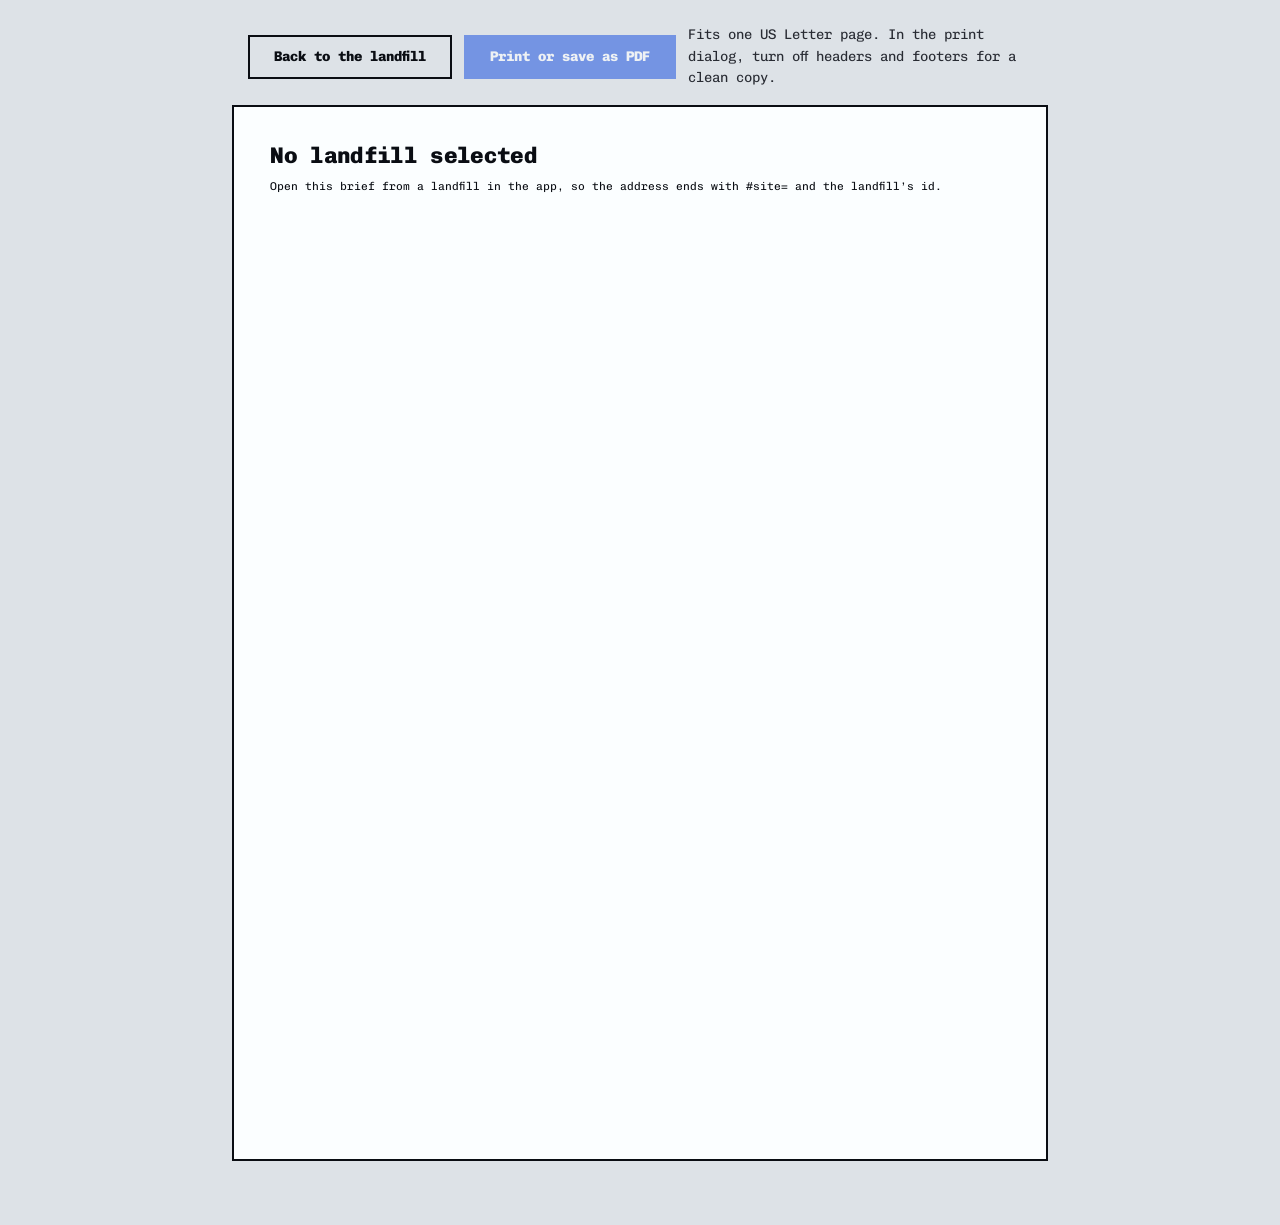
<file: web/brief.html>
<!doctype html>
<html lang="en">
<head>
  <meta charset="utf-8">
  <meta name="viewport" content="width=device-width, initial-scale=1">
  <title>Methane Docket brief</title>
  <meta name="description" content="A one-page, printable brief on methane plumes detected at one California landfill and what California’s 2027 rule asks of the operator.">
  <link rel="stylesheet" href="brief.css">
</head>
<body>
  <div class="toolbar" role="region" aria-label="Brief actions">
    <a class="btn" href="index.html" id="back">Back to the landfill</a>
    <button class="btn btn--primary" type="button" id="print">Print or save as PDF</button>
    <p class="toolbar-note">Fits one US Letter page. In the print dialog, turn off headers and footers for a clean copy.</p>
  </div>

  <div class="sheet-frame" role="region" aria-label="One-page brief, printed size" tabindex="0">
  <main class="sheet" id="sheet">
    <noscript><p>This brief is assembled from the bundled data with JavaScript. Open it in a browser with scripting on.</p></noscript>
  </main>
  </div>

  <script src="data/sites.js"></script>
  <script src="data/checklist.js"></script>
  <script src="common.js"></script>
  <script src="chart.js"></script>
  <script src="notice.js"></script>
  <script src="spots.js"></script>
  <script src="brief.js"></script>
</body>
</html>
</file>
<file: web/brief.css>
/* Hallmark · shape: app screen · genre: modern-minimal · theme: Wayfind (deal 1/3, seed civic-data-tool-city-aefd·6991173b·2026-11-22·r0)
 * nav: toolbar with back and print · signature: the detection timeline on paper · states: error, full · wayfind: platform
 * axes: light/mono/cool · posture: committed · contrast: pass · v2.0.0 */
/* Hallmark · pre-emit critique: P4 H4 E4 S5 R5 V3 · weakest: V, a printed brief follows a report's conventions on purpose; the sign plate carries the theme */
/* waive 64: mono is the theme's material (Wayfind sets every glyph in Chivo Mono) */
@import url("./tokens.css");
@import url("./base.css");

@font-face {
  font-family: "Chivo Mono";
  src: url("vendor/fonts/chivo-mono-latin.woff2") format("woff2");
  font-weight: 100 900;
  font-style: normal;
  font-display: swap;
}

/* print scale: a letter page is set in points, not the screen scale */
:root {
  --page-w: 8.5in; --page-h: 11in; --page-margin: 0.38in;
  --pt-xs: 7.5pt; --pt-sm: 8pt; --pt-md: 8.5pt; --pt-lg: 11pt; --pt-xl: 17pt;
}

body { font-variant-numeric: tabular-nums; background: var(--color-paper-2); }

.toolbar { max-width: var(--page-w); margin: var(--space-lg) auto var(--space-md); padding-inline: var(--space-md); display: flex; flex-wrap: wrap; gap: var(--space-sm); align-items: center; }
.toolbar-note { font-size: var(--text-sm); color: var(--color-ink-2); flex: 1 1 18rem; }
.btn { display: inline-flex; align-items: center; min-height: 44px; padding: 0 var(--space-lg); border: var(--rule-bar) solid var(--color-ink); background: transparent; color: var(--color-ink); font: 800 var(--text-sm)/1 var(--font-body); text-decoration: none; cursor: pointer; transition: background-color var(--dur-micro) steps(1); }
.btn:hover { background: var(--color-paper-3); }
.btn:active { transform: translateY(1px); }
.btn:focus-visible { outline: 2px solid var(--color-focus); outline-offset: 2px; }
.btn:disabled, .btn[aria-disabled="true"] { opacity: 0.55; cursor: not-allowed; transform: none; }
.btn--primary { background: var(--color-accent); border-color: var(--color-accent); color: var(--color-accent-ink); }
.btn--primary:hover { background: var(--color-ink); border-color: var(--color-ink); }

.sheet { width: var(--page-w); min-height: var(--page-h); margin: 0 auto var(--space-2xl); padding: var(--page-margin); background: var(--color-paper-3); border: var(--rule-bar) solid var(--color-ink); font-size: var(--pt-md); line-height: 1.35; display: flex; flex-direction: column; gap: 6pt; }
.sheet h1 { font-size: var(--pt-xl); max-width: none; line-height: 1.05; }
.sheet h2 { font-size: var(--pt-lg); max-width: none; }
.sheet h3 { font-size: var(--pt-md); max-width: none; }
.sheet p { max-width: none; }

.b-head { display: flex; justify-content: space-between; gap: 12pt; padding-bottom: 6pt; border-bottom: var(--rule-bar) solid var(--color-ink); }
.b-title { display: grid; gap: 3pt; min-width: 0; }
.b-kicker { font-size: var(--pt-sm); color: var(--color-muted); font-weight: 500; }
.b-meta, .b-dates { margin: 0; display: flex; flex-wrap: wrap; gap: 2pt 12pt; font-size: var(--pt-sm); }
.b-dates { flex-direction: column; flex-wrap: nowrap; text-align: right; flex-shrink: 0; }
.b-meta dt, .b-dates dt { color: var(--color-muted); font-weight: 500; display: inline; }
.b-meta dt::after, .b-dates dt::after { content: ": "; }
.b-meta dd, .b-dates dd { margin: 0; display: inline; }

.b-summary { font-size: var(--pt-md); }
.b-block { display: grid; gap: 4pt; }
.b-key { font-size: var(--pt-sm); color: var(--color-ink-2); }
.b-chart { border: var(--rule-hair) solid var(--color-ink); }
.chart { width: 100%; height: auto; }
.chart-grid { stroke: var(--color-rule); stroke-width: 1; }
.chart-axis { stroke: var(--color-ink); stroke-width: 1.5; }
.chart-label { fill: var(--color-muted); font: 500 12px var(--font-body); }
.chart-dot { fill: var(--color-accent); stroke: var(--color-paper-3); stroke-width: 1.5; }
.chart-whisker { stroke: var(--color-ink-2); stroke-width: 1.5; }
.chart-withheld { fill: none; stroke: var(--color-ink); stroke-width: 1.5; }

.b-years { font-size: var(--pt-sm); color: var(--color-ink-2); }

/* key figures: four cells on one rule, like the app's stats */
.b-figs { margin: 0; display: grid; grid-template-columns: repeat(4, minmax(0, 1fr)); border-bottom: var(--rule-hair) solid var(--color-rule); padding-bottom: 5pt; }
.b-fig { padding: 0 8pt; border-left: var(--rule-hair) solid var(--color-rule); min-width: 0; }
.b-fig:first-child { padding-left: 0; border-left: 0; }
.b-fig dt { font-size: var(--pt-sm); color: var(--color-muted); font-weight: 500; }
.b-fig dd { margin: 0; }
.b-fig-num { font-size: 15pt; font-weight: 800; letter-spacing: -0.02em; line-height: 1.1; }
.b-fig-unit { font-size: var(--pt-sm); font-weight: 500; }
.b-fig-sub { font-size: var(--pt-xs); color: var(--color-ink-2); line-height: 1.25; }
.b-alert { font-size: var(--pt-sm); padding: 3pt 6pt; border-left: var(--rule-bar) solid var(--color-ink); }
.b-block-head { display: flex; flex-wrap: wrap; justify-content: space-between; align-items: baseline; gap: 2pt 12pt; }

/* tables on paper */
.b-table { width: 100%; border-collapse: collapse; font-size: var(--pt-sm); line-height: 1.3; }
.b-table th { white-space: nowrap; text-align: left; font-weight: 800; border-bottom: var(--rule-bar) solid var(--color-ink); padding: 1pt 6pt 1pt 0; }
.b-table td { vertical-align: top; border-bottom: var(--rule-hair) solid var(--color-rule); padding: 2pt 6pt 2pt 0; }
.b-table .num { text-align: right; }
.b-nowrap { white-space: nowrap; }
.b-det-table th:nth-child(1) { width: 17%; }
.b-det-table th:nth-child(2) { width: 19%; }
.b-det-table th:nth-child(4) { width: 22%; }
.b-det-table th:nth-child(5) { width: 15%; }
.b-det-table td:nth-child(3) { padding-left: 12pt; }
.b-det-table th:nth-child(3) { padding-left: 12pt; }

/* next steps and notes */
.b-spot-table .b-spot-n { font-weight: 800; width: 2%; }
.b-spot-table td:last-child { color: var(--color-ink-2); }
.b-limits { color: var(--color-ink); }

.b-due-table td { padding-top: 3pt; padding-bottom: 3pt; }
.b-due-table .b-due { font-weight: 800; white-space: nowrap; }
.b-due-table th:nth-child(2) { width: 34%; }
.b-due-table th:nth-child(3) { width: 30%; }
.b-due-table .b-answer { width: 24%; border-bottom: var(--rule-hair) solid var(--color-ink-2); }
.b-due-table .cite { color: var(--color-ink-2); }
.b-ask { font-size: var(--pt-sm); }
.b-cond { margin: 0; padding-left: 10pt; display: grid; gap: 1pt; font-size: var(--pt-sm); line-height: 1.3; }
.b-cond .cite { color: var(--color-ink-2); }
.b-foot { margin-top: auto; padding-top: 4pt; border-top: var(--rule-hair) solid var(--color-ink); font-size: var(--pt-xs); color: var(--color-ink-2); display: grid; gap: 1pt; overflow-wrap: anywhere; }

.state { display: grid; gap: var(--space-sm); }
.sheet.is-tight { gap: 4pt; line-height: 1.25; }
.sheet.is-tight .b-due-table td { padding-top: 2pt; padding-bottom: 2pt; line-height: 1.22; }
.sheet.is-tight .b-cond { line-height: 1.22; }
.sheet.is-tight .b-table td { line-height: 1.22; }
.sheet.is-tighter .b-table, .sheet.is-tighter .b-cond, .sheet.is-tighter .b-ask, .sheet.is-tighter .b-key, .sheet.is-tighter .b-alert { font-size: var(--pt-xs); }
.sheet.is-tighter .b-alert { padding-top: 1pt; padding-bottom: 1pt; }
.sheet.is-tighter { gap: 3pt; }

@page { size: letter; margin: 0; }
@media print {
  body { background: none; }
  .toolbar { display: none; }
  .sheet { margin: 0; border: 0; width: var(--page-w); height: var(--page-h); min-height: 0; }
  .chart-dot, .chart-withheld { -webkit-print-color-adjust: exact; print-color-adjust: exact; }
  a { text-decoration: none; }
}
/* The sheet always keeps its printed width so screen and paper match; on a
   narrow screen it scrolls sideways inside its frame like a PDF preview. */
.sheet-frame { overflow-x: auto; }
.sheet-frame:focus-visible { outline: 2px solid var(--color-focus); outline-offset: 2px; }
@media print { .sheet-frame { overflow: visible; } }
</file>
